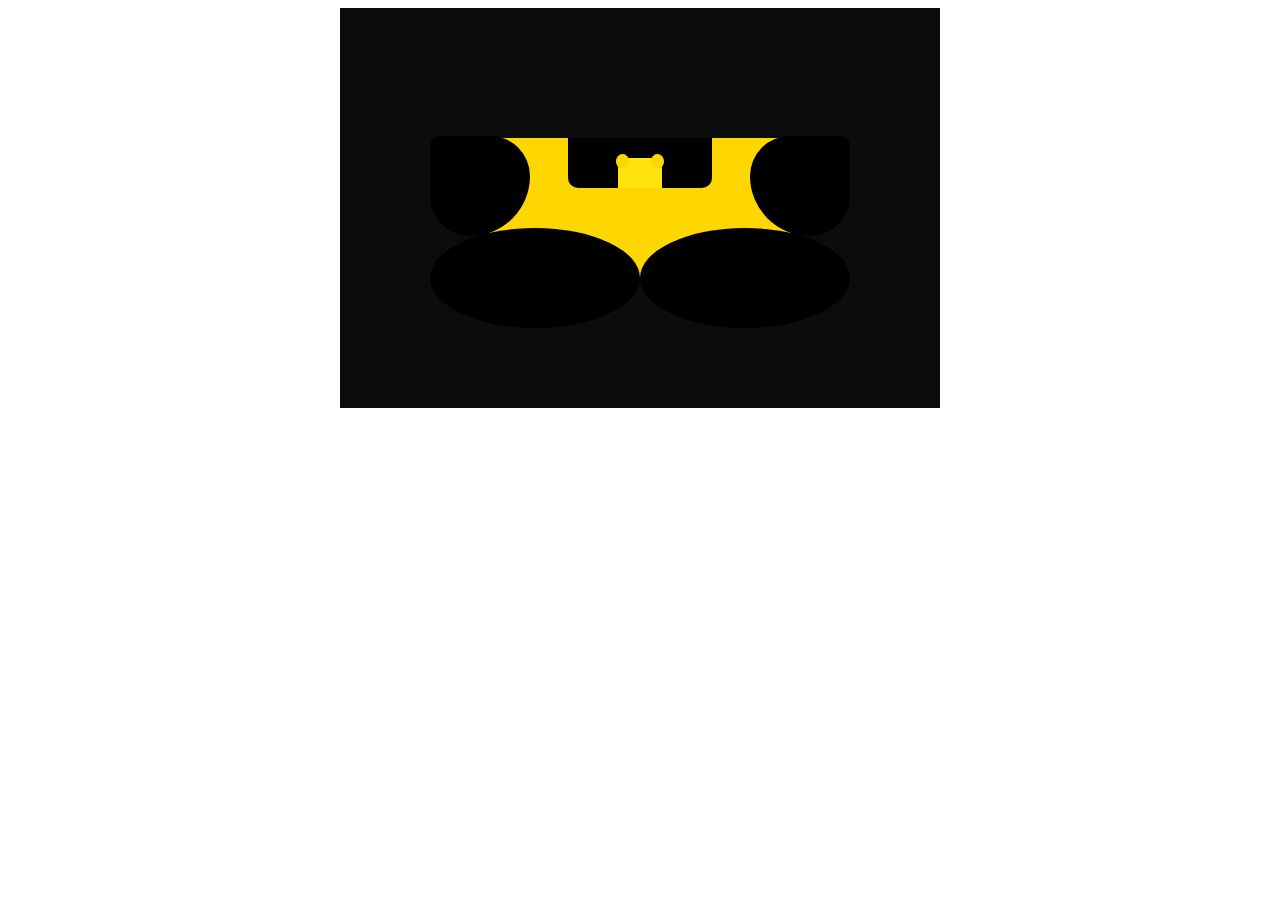
<file: project-1/index.html>
<!DOCTYPE html>
<html lang="en">
<head>
    <meta charset="UTF-8">
    <meta http-equiv="X-UA-Compatible" content="IE=edge">
    <meta name="viewport" content="width=device-width, initial-scale=1.0">
    <link rel="stylesheet" href="style.css">
    <title>Project-1</title>
</head>
<body>
    <div class="main">
        <div class="batman">
            <div class="box-1">
               <div class="box-2">
                <div class="eye-1"></div>
                <div class="eye-2"></div>
                
               </div>

            </div>
            <div class="circles">
                <div class="circle circle-3"></div>
                <div class="circle circle-4"></div>
                <div class="circle circle-5"></div>
                <div class="circle circle-6"></div>
              </div>
            
        </div>
    </div>
    
</body>
</html>
</file>
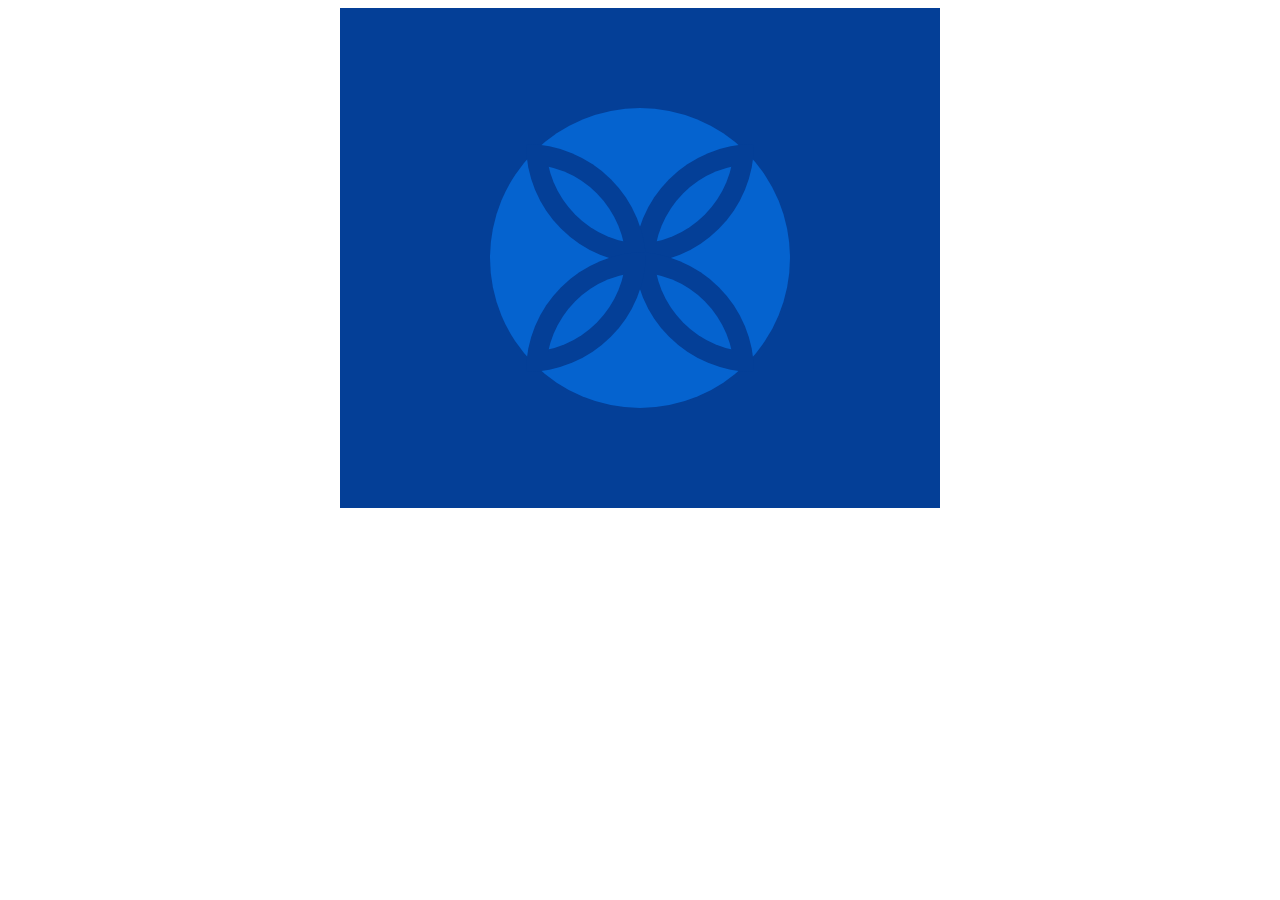
<file: project-2/index.html>
<!DOCTYPE html>
<html lang="en">
<head>
    <meta charset="UTF-8">
    <meta http-equiv="X-UA-Compatible" content="IE=edge">
    <meta name="viewport" content="width=device-width, initial-scale=1.0">
    <link rel="stylesheet" href="style.css">
    <title>project-2</title>

</head>
<body>
    <div class="main">
        <div class="circle">
            <div class="leaf-upper">
                <div class="leaf-1"></div>
                <div class="leaf-2"></div>
            </div>
            <div class="leaf-down">
                <div class="leaf-3"></div>
                <div class="leaf-4"></div>
            </div>
        </div>
    </div>
</body>
</html>
</file>
<file: project-1/style.css>
.main {
    display: flex;
    justify-content: center;
    align-items: center;
    width: 600px;
    height: 400px;
    margin: auto;
    flex-direction: column;
    font-family: Hack, monospace;
    position: relative;
    background: #0c0c0c;
  }
.batman{
  background-color: gold;
  width: 50%;
  height: 35%;
  display: flex;
  align-items: center;
  flex-direction: column;
}
.box-1 {
  width: 24%;
  height: 50px;
  position:absolute;
  overflow: hidden;
  background-color: black;
  display: flex;
  align-items: center;
  flex-direction: column;
  border-bottom-right-radius: 10px;
  border-bottom-left-radius: 10px;
}
.box-2 {
  width: 30%;
  margin-top: 20px;
  height: 50px;
  position:absolute;
  background-color: rgb(255, 227, 12);
  display: flex;
  justify-content: center;
  flex-direction: column;
  border-top-right-radius: 10px;
  border-top-left-radius: 10px;
}
.eye-1 , .eye-2 {
  width: 30%;
  top: -8%;
  
  border-radius: 50%;
  height: 30%;
  position:absolute;
  background-color: gold;
}
.eye-1{
  left: -5%;
}
.eye-2 {
  top: -8%;
  right: -5%;
  
}
.circle {
  
  background: #000000;
  
}

.circle-3 {
  position: absolute;
  width: 100px;
  height: 100px;
  top: 32%;
  left: 15%;
  border-radius: 40% 60% 40% 10%;
  transform: rotate(90deg);
}

.circle-4 {
  position: absolute;
  width: 100px;
  height: 100px;
  top: 32%;
  right: 15%;
  border-radius: 40% 60% 40% 10%;
  transform: rotate(180deg);
}
.circle-5 {
  position: absolute;
  width: 210px;
  height: 100px;
  top: 55%;
  right: 15%;
  border-radius: 100%;
  
}
.circle-6 {
  position: absolute;
  width: 210px;
  height: 100px;
  top: 55%;
  left: 15%;
  border-radius: 100% ;
  
}
</file>
<file: project-2/style.css>
.main{
    background-color: rgb(4, 63, 151);
    width:600px;
    height:500px;
    margin: auto;
    display: flex;
    flex-direction: column;
    align-items: center;
    justify-content: center;
}
.circle{
    width: 300px;
    height: 300px;
    border-radius: 50%;
    background-color: rgb(5, 99, 207);
    position: relative;
}
.leaf-1 {
	width: 80px;
	height: 80px;
	border-radius: 100% 0;
    border: 20px solid rgb(4, 63, 151);
	background-color: rgb(5, 99, 207);
	position: absolute;
    overflow: hidden;
    top: 12%;
    left: 48%;

}
.leaf-2 {
	width: 80px;
	height: 80px;
	border-radius: 100% 0;
	background-color:rgb(5, 99, 207);;
    border: 20px solid rgb(4, 63, 151);
	position: absolute;
    overflow: hidden;
    top: 12%;
    right: 48%;
    transform: rotate(90deg);

}
.leaf-3 {
	width: 80px;
	height:80px;
	border-radius: 100% 0;
	background-color: rgb(5, 99, 207);;
    border: 20px solid rgb(4, 63, 151);
	position: absolute;
    top: 48%;
    left: 48%;
    transform: rotate(90deg);
    

}
.leaf-4 {
	width: 80px;
	height: 80px;
	border-radius: 100% 0;
	background-color: rgb(5, 99, 207);;
    border: 20px solid rgb(4, 63, 151);
	position: absolute;
    top: 48%;
    right: 48%;
    transform: rotate(180deg);

}
</file>
